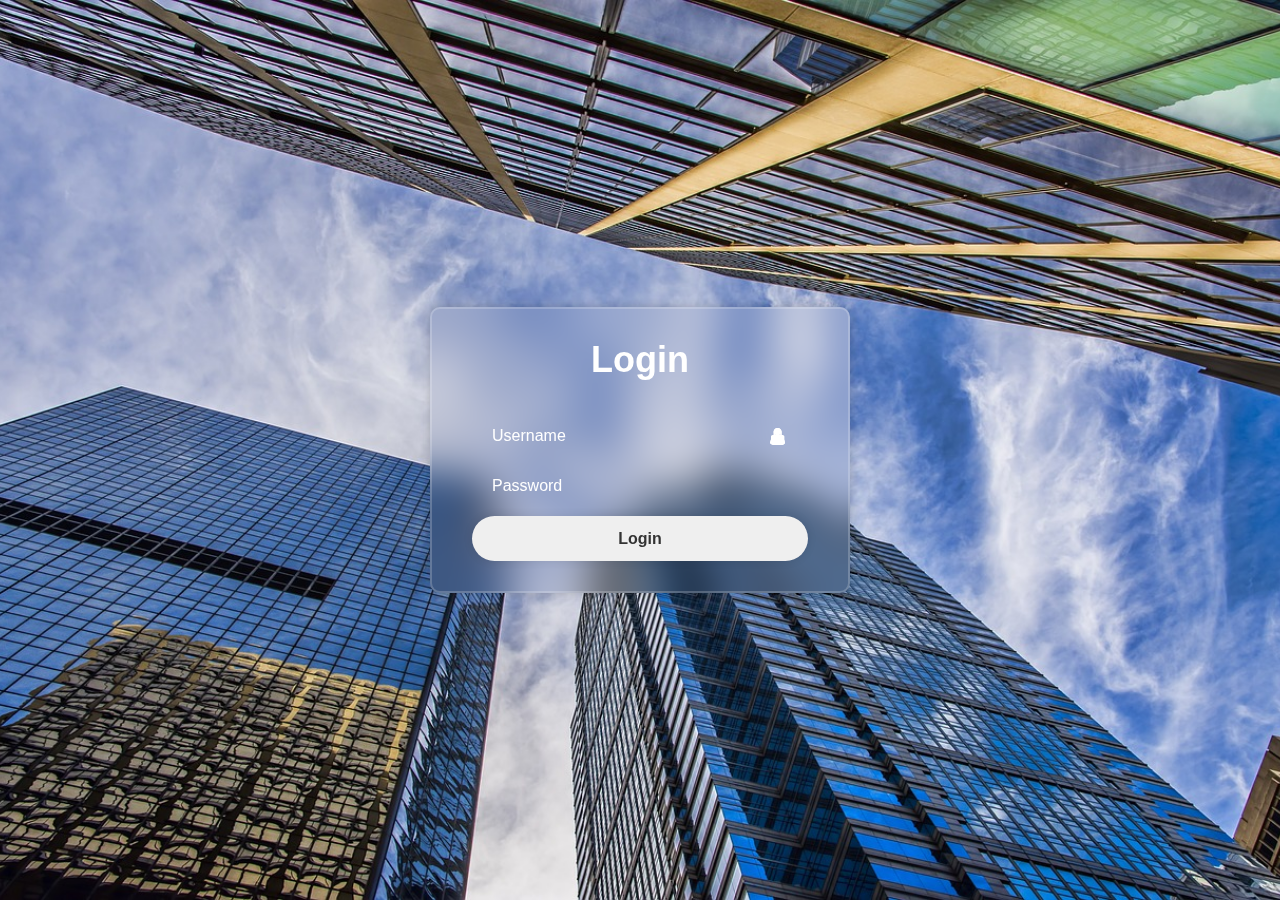
<file: UTAMA/aplikasi/login/login.html>
<!DOCTYPE html>
<html>

<head>
    <meta charset="UTF-8">
    <meta http-equiv="X-UA-Compitable" content="IE=edge">
    <title>Login Page</title>
    <link rel="stylesheet" href="csslogin.css">
    <link rel="icon" href="login-img/loginlogo.jpg" types="image/x-icon">
    <link href='https://unpkg.com/boxicons@2.1.4/css/boxicons.min.css' rel="stylesheet">
</head>

<body>

        <div class="wrapper">
            <form action="C:\xampp\htdocs\KOLABORASIKAN\index.html" method="POST">
                <h1>Login</h1>
                <div class="input-box">
                    <input type="Username" placeholder="Username" required>
                    <i class="bx bxs-user"></i>

                    <input type="Password" placeholder="Password" required>
                    <i class="bx bxs-lock-alt"></i>
                </div>

                <button type="submit" class="btn">Login</button>
                
            </form>
        </div>

</body>
</html>
</file>
<file: UTAMA/aplikasi/login/csslogin.css>
*{
	margin: 0px;
	padding: 0px;
	box-sizing: border-box;
	font-family: "Poppins", sans-serif;
}

body{
	display: flex;
	justify-content: center;
	align-items: center;
	min-height: 100vh;
	background:url(gedung.jpg) no-repeat;
	background-size: cover;
	background-position: center;
}

.wrapper{
	width: 420px;
	background: transparent;
	border: 2px solid rgba(255, 255, 255, .2);
	backdrop-filter: blur(20px);
	box-shadow: 0 0 10px rgba(0, 0, 0, .2);
	color: #fff;
	border-radius: 10px;
	padding: 30px 40px;
}

.wrapper h1{
	font-size: 36px;
	text-align: center;
}

.wrapper .input-box{
	position: relative;
	width: 100%;
	height: 50px;
	margin: 30px 0;
}

.input-box input{
	width: 100%;
	height: 100%;
	background: transparent;
	border: none;
	outline: none;
	border: 2px solid rgba (255, 255. 255, .2);
	border-radius: 40px;
	font-size: 16px;
	padding: 20px 45px 20px 20px;
}

.input-box input::placeholder{
	color: #fff;
}

.input-box i{
	position: absolute;
	right: 20px;
	top: 50%;
	transform: translateY(-50%);
	font-size: 20px;
}

.wrapper .remember-forget{
	display: flex;
	justify-content: space-between;
	font-size: 14.5px;
	margin: -15px 0 15px;
}

.remember-forget label input{
	accent-color: #fff;
	margin-right: 3px;
}

.remember-forget a{
	color: #fff;
	text-decoration: none;
}

.remember-forget a:hover{
	text-decoration: underline;
}

.wrapper .btn{
	width: 100%;
	height: 45px;
	background: rgb(red, green, blue);
	border: none;
	outline: none;
	border-radius: 40px;
	box-shadow: 0 0 10px rgba(0, 0, 0, .1);
	cursor: pointer;
	font-size: 16px;
	color: #333;
	font-weight: 600;
	margin-top: 25px;
}
</file>
